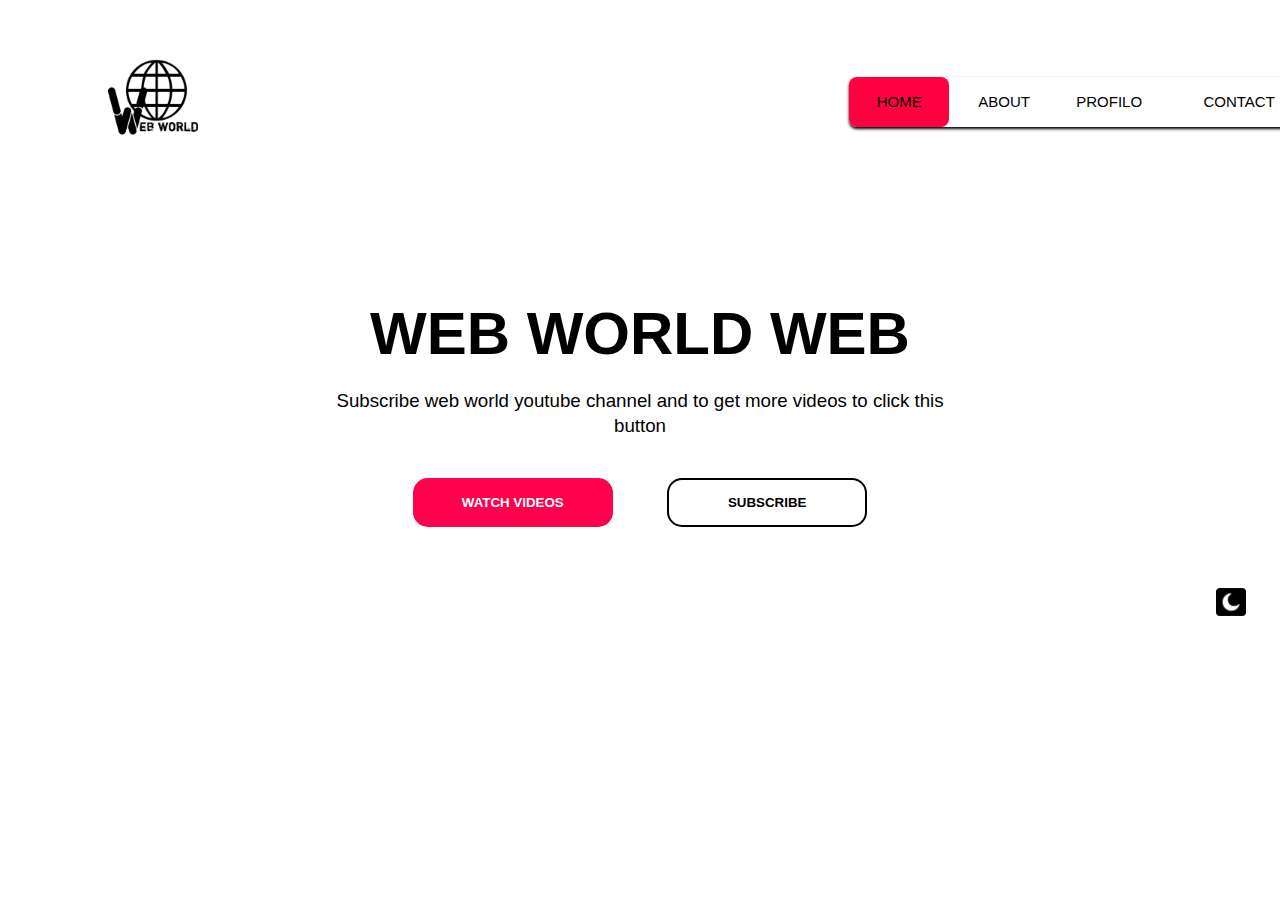
<file: index.html>
<!DOCTYPE html>
<html lang="en">
<head>
    <meta charset="UTF-8">
    <meta http-equiv="X-UA-Compatible" content="IE=edge">
    <meta name="viewport" content="width=device-width, initial-scale=1.0">
    <link rel="stylesheet" href="style.css">
    <title>Light mode</title>
</head>
<body>
    <div class="overley">
        <div class="navbar">
            <div class="logo">
                <img src="images/logo1.png">
            </div>
            <div class="menu-bar">
                <nav>
                    <a href="#">Home</a>
                    <a href="#">About</a>
                    <a href="#">Profilo</a>
                    <a href="#">Contact</a>
                    <a href="#">Learn</a>
                    <div class="animation start-home"></div>
                </nav>
            </div>
        </div>
        <div class="content">
            <h1>WEB WORLD WEB</h1>
            <h3>Subscribe web world youtube channel and to get more videos to click this button</h3>
            <div>
                <button type="button">WATCH VIDEOS</button>
                <button type="button" class="btn-2">SUBSCRIBE</button>
            </div>
            <div class="dark">
                <a href="darkindex.html"><img src="images/dark.png"></a>
            </div>
        </div>
    </div>
    
</body>
</html>
</file>
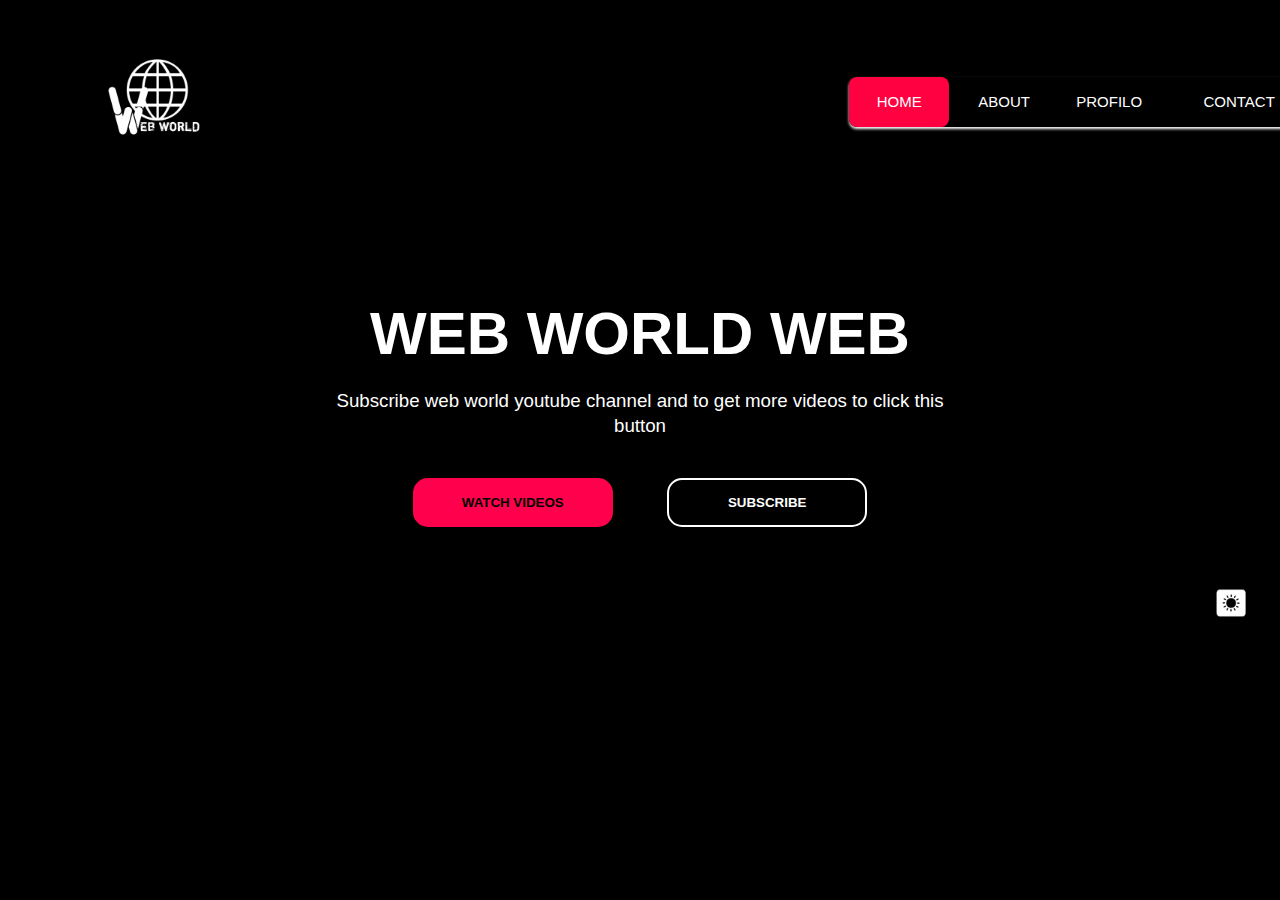
<file: darkindex.html>
<!DOCTYPE html>
<html lang="en">
<head>
    <meta charset="UTF-8">
    <meta http-equiv="X-UA-Compatible" content="IE=edge">
    <meta name="viewport" content="width=device-width, initial-scale=1.0">
    <link rel="stylesheet" href="darkstyle.css">
    <title>Dark mode</title>
</head>
<body>
    <div class="overley">
        <div class="navbar">
            <div class="logo">
                <img src="images/logo.png">
            </div>
            <div class="menu-bar">
                <nav>
                    <a href="#">Home</a>
                    <a href="#">About</a>
                    <a href="#">Profilo</a>
                    <a href="#">Contact</a>
                    <a href="#">Learn</a>
                    <div class="animation start-home"></div>
                </nav>
            </div>
        </div>
        <div class="content">
            <h1>WEB WORLD WEB</h1>
            <h3>Subscribe web world youtube channel and to get more videos to click this button</h3>
            <div>
                <button type="button">WATCH VIDEOS</button>
                <button type="button" class="btn-2">SUBSCRIBE</button>
            </div>
            <div class="dark">
                <a href="index.html"><img src="images/light.png"></a>
            </div>
        </div>
    </div>
    
</body>
</html>
</file>
<file: style.css>
*
{
    margin: 0;
    padding: 0;
    font-family: sans-serif;
}
.overley{
    width: 100%;
    height: 100vh;
    background-color: #fff;
    position: absolute;
    top: 0;
}
.navbar{
    width: 85%;
    display: flex;
    align-items: center;
    margin: 35px auto;
}
.logo{
    flex-basis: 15%;
}
.logo img{
    width: 120px;
    cursor: pointer;
}
nav{
    position: relative;
    margin: 10px auto 0;
    right: -100%;
    width: 590px;
    height: 50px;
    background: #fff;
    border-radius: 8px;
    font-size: 0;
    box-shadow: 0 2px 3px 0 #000;

}
nav a{
    font-size: 15px;
    text-transform: uppercase;
    color: #000;
    text-decoration: none;
    line-height: 50px;
    position: relative;
    z-index: 1;
    display: inline-block;
    text-align: center;
}
nav .animation{
    position: absolute;
    height: 100%;
    top: 0;
    z-index: 0;
    background: #ff0040;
    border-radius: 8px;
    transition: all .5s ease 0s;
}
a:nth-child(1){
    width: 100px;
}
nav .start-home,a :nth-child(1):hover~.animation{
    width: 100px;
    left: 0;
}
a:hover{
    color: #fff;
    transition: all .5s ease 0s;
}
a:nth-child(2){
    width: 110px;
}
nav a:nth-child(2):hover~.animation{
    background: #000;
    width: 110px;
    left: 100px;
}
a:nth-child(3){
    width: 100px;
}
nav a:nth-child(3):hover~.animation{
    background: rgb(255, 123, 0);
    width: 100px;
    left: 210px;
}
a:nth-child(4){
    width: 160px;
}
nav a:nth-child(4):hover~.animation{
    background: rgb(0, 89, 255);
    width: 160px;
    left: 310px;
}
a:nth-child(5){
    width: 120px;
}
nav a:nth-child(5):hover~.animation{
    background: rgb(153, 0, 255);
    width: 120px;
    left: 470px;
}
.content{
    width: 60%;
    margin: 140px auto 0;
    text-align: center;
    color: #000;
}
.content h1{
    font-size: 60px;
}
.content h3{
    width: 80%;
    margin: 20px auto 40px;
    font-weight: 100;
    line-height: 25px;
}
button{
    width: 200px;
    padding: 15px 0;
    text-align: center;
    margin: 0 25px;
    border-radius: 15px;
    font-weight: bold;
    border: 2px solid rgb(255,0,76);
    background: rgb(255,0,76);
    color: #fff;
    cursor: pointer;
    transition: background 0.5s;
}
button:hover{
    background: transparent;
    border: 2px solid #000;
    color: #000;
}
.btn-2{
    background: transparent;
    border: 2px solid #000;
    color: #000;
}
.btn-2:hover{
    background: #fd7250;
    border: 2px solid #fd7250;
    color: #000;
    
}
.dark{
    flex-basis: 15%;
}
.dark img{
    padding-top: 8%;
    padding-left: 125%;
    width: 30px;
    cursor: pointer;
}
</file>
<file: darkstyle.css>
*
{
    margin: 0;
    padding: 0;
    font-family: sans-serif;
}
.overley{
    width: 100%;
    height: 100vh;
    background-color: #000;
    position: absolute;
    top: 0;
}
.navbar{
    width: 85%;
    display: flex;
    align-items: center;
    margin: 35px auto;
}
.logo{
    flex-basis: 15%;
}
.logo img{
    width: 120px;
    cursor: pointer;
}
nav{
    position: relative;
    margin: 10px auto 0;
    right: -100%;
    width: 590px;
    height: 50px;
    background: #000;
    border-radius: 8px;
    font-size: 0;
    box-shadow: 0 2px 3px 0 #fff;

}
nav a{
    font-size: 15px;
    text-transform: uppercase;
    color: #fff;
    text-decoration: none;
    line-height: 50px;
    position: relative;
    z-index: 1;
    display: inline-block;
    text-align: center;
}
nav .animation{
    position: absolute;
    height: 100%;
    top: 0;
    z-index: 0;
    background: #ff0040;
    border-radius: 8px;
    transition: all .5s ease 0s;
}
a:nth-child(1){
    width: 100px;
}
nav .start-home,a :nth-child(1):hover~.animation{
    width: 100px;
    left: 0;
}
a:hover{
    color: #fff;
    transition: all .5s ease 0s;
}
a:nth-child(2){
    width: 110px;
}
nav a:nth-child(2):hover~.animation{
    background: rgb(255, 64, 198);
    width: 110px;
    left: 100px;
}
a:nth-child(3){
    width: 100px;
}
nav a:nth-child(3):hover~.animation{
    background: rgb(255, 123, 0);
    width: 100px;
    left: 210px;
}
a:nth-child(4){
    width: 160px;
}
nav a:nth-child(4):hover~.animation{
    background: rgb(0, 89, 255);
    width: 160px;
    left: 310px;
}
a:nth-child(5){
    width: 120px;
}
nav a:nth-child(5):hover~.animation{
    background: rgb(153, 0, 255);
    width: 120px;
    left: 470px;
}
.content{
    width: 60%;
    margin: 140px auto 0;
    text-align: center;
    color: #fff;
}
.content h1{
    font-size: 60px;
}
.content h3{
    width: 80%;
    margin: 20px auto 40px;
    font-weight: 100;
    line-height: 25px;
}
button{
    width: 200px;
    padding: 15px 0;
    text-align: center;
    margin: 0 25px;
    border-radius: 15px;
    font-weight: bold;
    border: 2px solid rgb(255,0,76);
    background: rgb(255,0,76);
    color: #000;
    cursor: pointer;
    transition: background 0.5s;
}
button:hover{
    background: transparent;
    border: 2px solid #fff;
    color: #fff;
}
.btn-2{
    background: transparent;
    border: 2px solid #fff;
    color: #fff;
}
.btn-2:hover{
    background: #fd7250;
    border: 2px solid #fd7250;
    color: #fff;
    
}
.dark{
    flex-basis: 15%;
}
.dark img{
    padding-top: 8%;
    padding-left: 125%;
    width: 30px;
    cursor: pointer;
}
</file>
